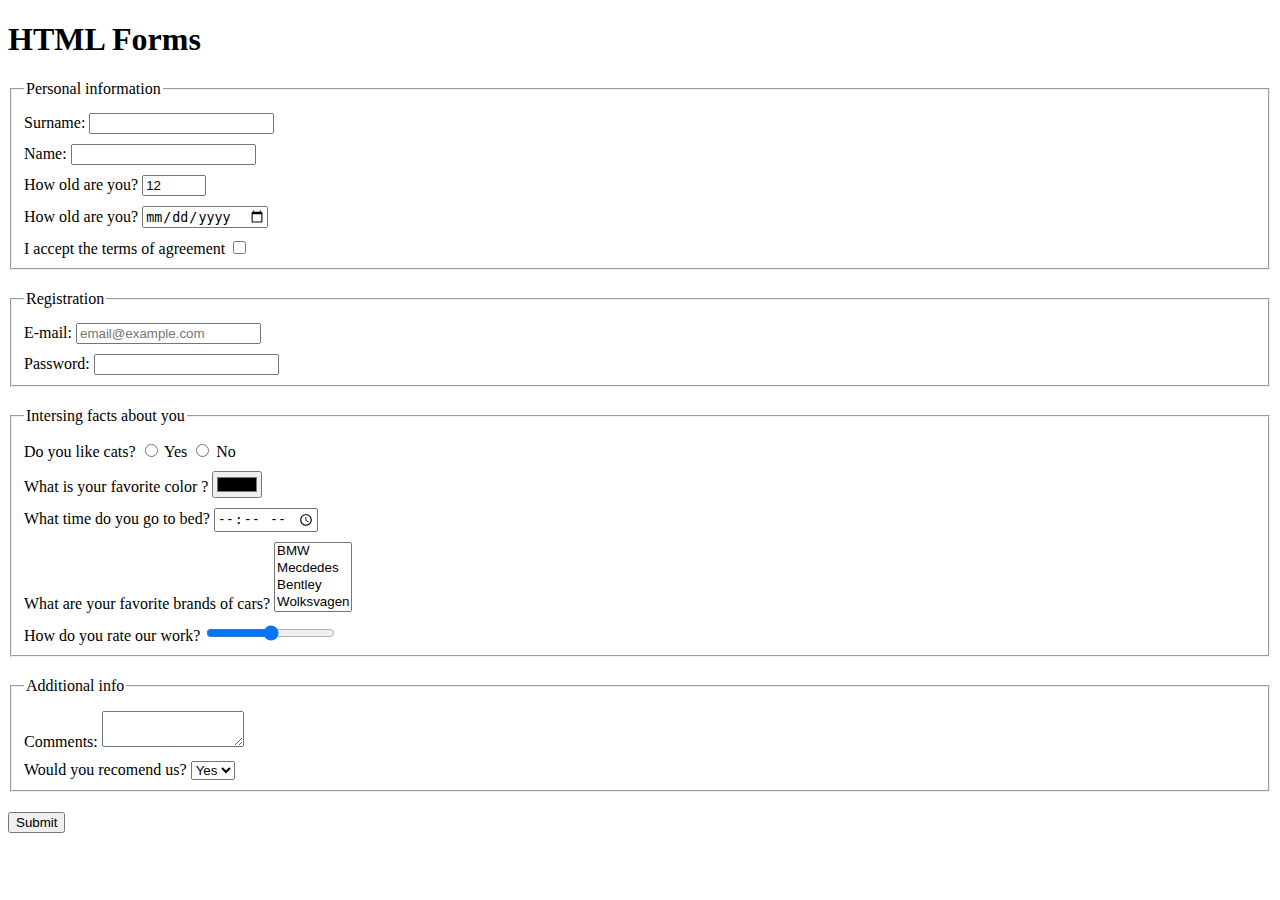
<file: index.html>
<!doctype html><html lang="en"><head><meta charset="UTF-8"><meta name="viewport" content="width=device-width, user-scalable=no, initial-scale=1.0, maximum-scale=1.0, minimum-scale=1.0"><meta http-equiv="X-UA-Compatible" content="ie=edge"><title>HTML Form</title><link rel="stylesheet" href="style.fb06095a.css"></head><body> <h1>HTML Forms</h1> <form action="https://mate-academy-form-lesson.herokuapp.com/create-application" method="post"> <fieldset class="fields"> <legend>Personal information</legend> <div class="form__items"> <label> Surname: <input type="text" name="Surname" required autocomplete="off"> </label> </div> <div class="form__items"> <label> Name: <input type="text" name="Name" required autocomplete="off"> </label> </div> <div class="form__items"> <label> How old are you? <input type="number" name="Years old" required value="12" min="1" max="100"> </label> </div> <div class="form__items"> <label> How old are you? <input type="date" name="Date of birth" required> </label> </div> <div class="form__items"> <label> I accept the terms of agreement <input type="checkbox" name="Terms agreement" required> </label> </div> </fieldset> </form> <fieldset class="fields"> <legend>Registration</legend> <div class="form__items"> <label> E-mail: <input type="email" name="Email" required placeholder="email@example.com" autocomplete="off"> </label> </div> <div class="form__items"> <label> Password: <input type="password" name="Password" required autocomplete="off"> </label> </div> </fieldset>  <fieldset class="fields"> <legend>Intersing facts about you</legend> <div class="form__items"> <label> Do you like cats? <input type="radio" name="Do you love cats" value="Yes"> Yes </label> <label> <input type="radio" name="Do you love cats" value="No"> No </label> </div> <div class="form__items"> <label> What is your favorite color ? <input type="color" name="Favorite color"> </label> </div> <div class="form__items"> <label> What time do you go to bed? <input type="time" name="Time to bed"> </label> </div> <div class="form__items"> <label> What are your favorite brands of cars? <select name="Favorite brand of cars" multiple> <option value="BMW">BMW</option> <option value="Mercedes">Mecdedes</option> <option value="Bentley">Bentley</option> <option value="Wolksvagen">Wolksvagen</option> </select> </label> </div> <div class="form__items"> <label> How do you rate our work? <input type="range" name="Work rate"> </label> </div> </fieldset>  <fieldset class="fields"> <legend>Additional info</legend> <div class="form__items"> <label> Comments: <textarea name="Comments" cols="15" rows="2" autocomplete="off">
          </textarea> </label> </div> <div class="form__items"> <label> Would you recomend us? <select name="Would you recomend us"> <option value="Yes">Yes</option> <option value="No">No</option> </select> </label> </div> </fieldset>  <div class="fields"> <button type="submit">Submit</button> </div> <script type="text/javascript" src="main.e97352c4.js"></script> </body></html>
</file>
<file: style.fb06095a.css>
.form__items{margin-top:10px}.fields{margin-top:20px}
/*# sourceMappingURL=style.fb06095a.css.map */
</file>
